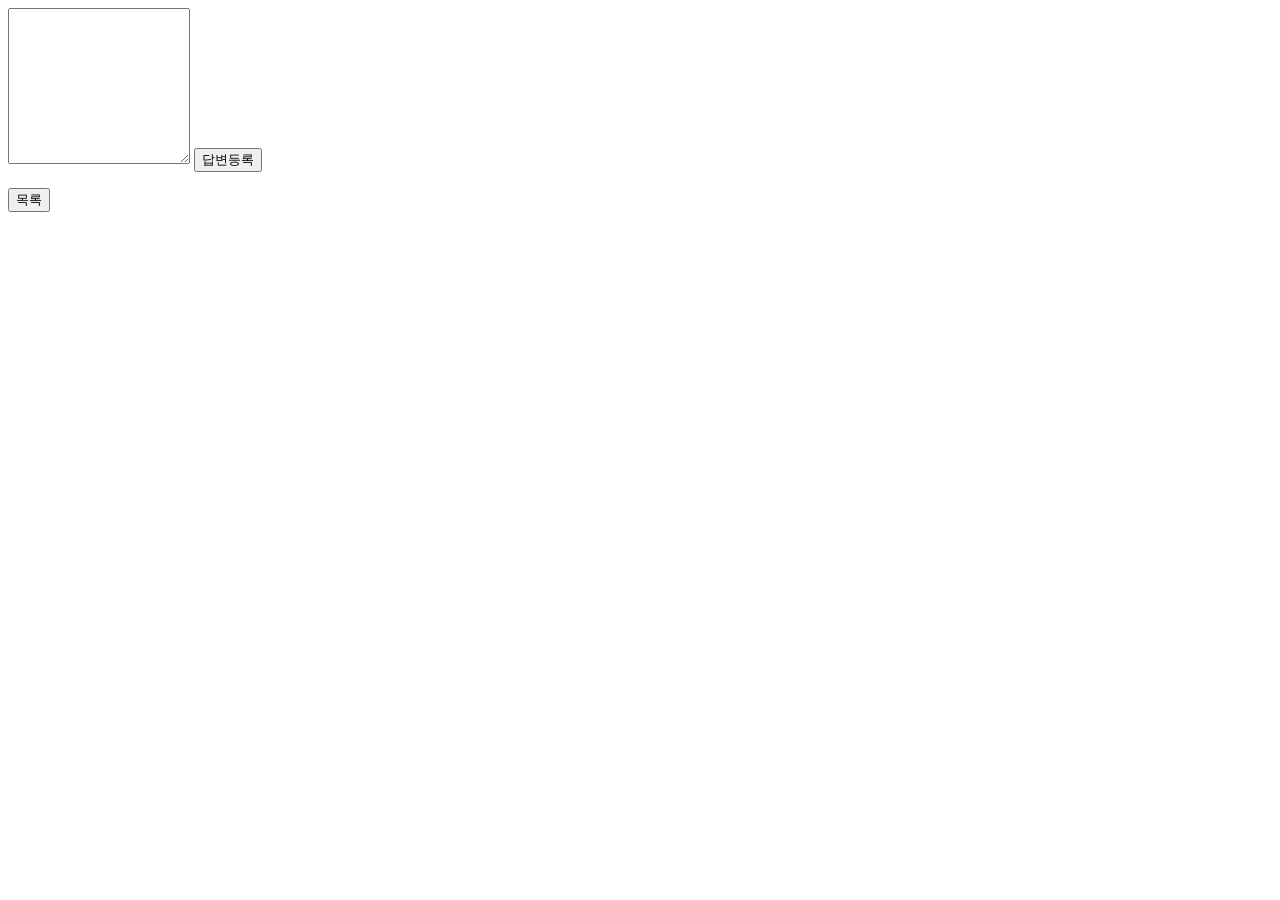
<file: src/main/resources/templates/board_detail.html>
<html layout:decorate="~{layout}">

<div layout:fragment="content" class="container my-3">
	<!-- 질문 -->
	<h2 class="border-bottom py-2" th:text="${board.subject}"></h2>
	<div class="card my-3">
		<div class="card-body">
			<div class="card-text" style="white-space: pre-line;" th:text="${board.content}"></div>
			<div class="d-flex justify-content-end">
				<div class="d-flex justify-content-end">
					<div th:text="${#temporals.format(board.createDate, 'yyyy-MM-dd HH:mm')}"></div>
				</div>
			</div>
		</div>
	</div>
	<!-- 답변의 갯수 표시 -->
    <h5 class="border-bottom my-3 py-2" 
        th:text="|${#lists.size(board.replyList)}개의 답변이 있습니다.|"></h5>
    <!-- 답변 반복 시작 -->
    <div class="card my-3" th:each="reply : ${board.replyList}">
        <div class="card-body">
            <div class="card-text" style="white-space: pre-line;" th:text="${reply.content}"></div>
            <div class="d-flex justify-content-end">
                <div class="badge bg-light text-dark p-2 text-start">
                    <div th:text="${#temporals.format(reply.createDate, 'yyyy-MM-dd HH:mm')}"></div>
                </div>
            </div>
        </div>
    </div>
    <!-- 답변 반복 끝  -->
    <!-- 답변 작성 -->
    <form th:action="@{|/reply/create/${board.id}|}" th:object="${replyForm}" method="post" class="my-3">
        <div th:replace="~{form_errors :: formErrorsFragment}"></div>
        <textarea th:field="*{content}" rows="10" class="form-control"></textarea>
        <input type="submit" value="답변등록" class="btn btn-primary my-2">
    </form>
    <button class="btn btn-primary my-2 left" onclick="location.href='/board/list'">목록</button>
</div>
</html>
</file>
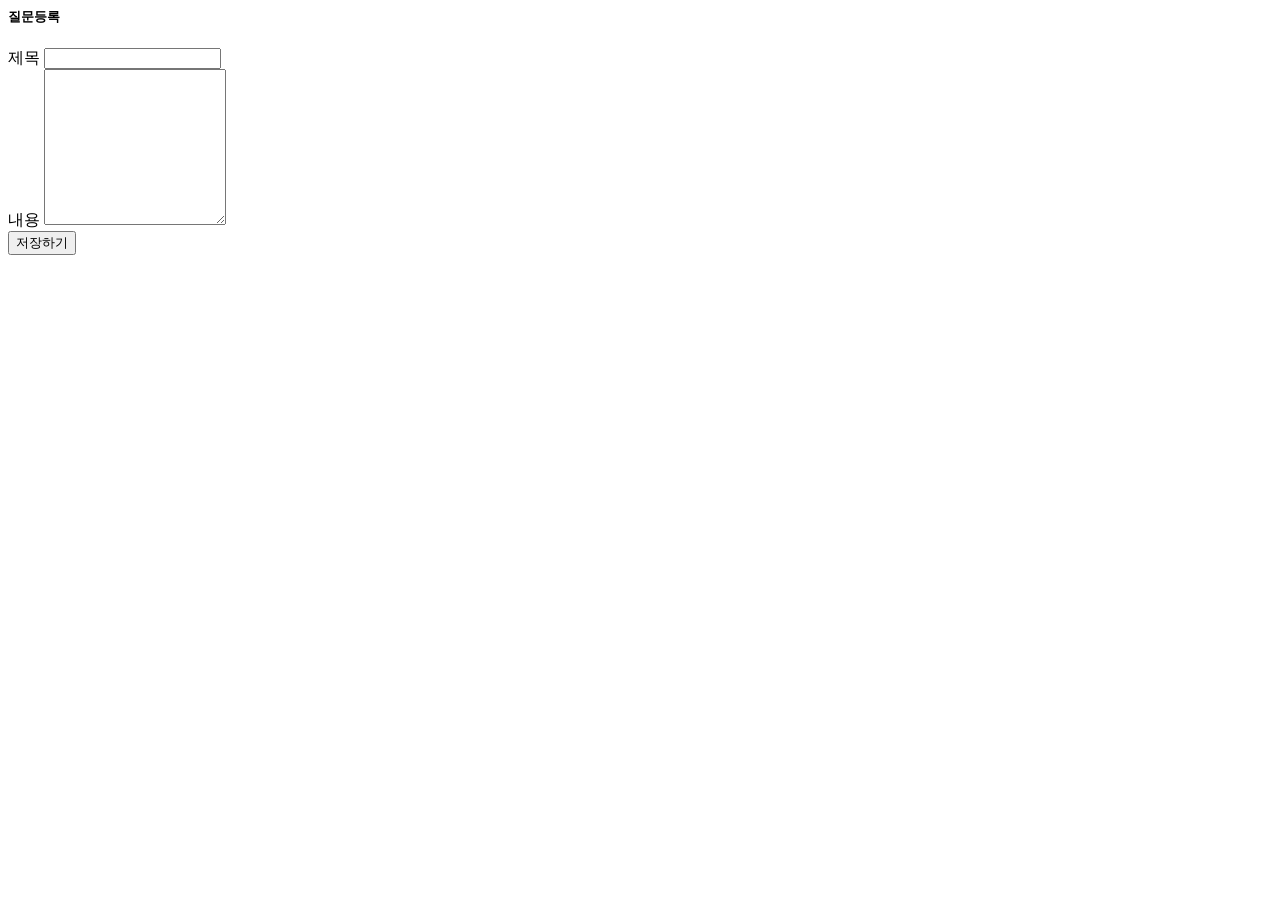
<file: src/main/resources/templates/board_form.html>
<html layout:decorate="~{layout}">
<div layout:fragment="content" class="container">
    <h5 class="my-3 border-bottom pb-2">질문등록</h5>
    <form th:action="@{/board/create}" th:object="${boardForm}" method="post">
        <div th:replace="~{form_errors :: formErrorsFragment}"></div>
        <div class="mb-3">
            <label for="subject" class="form-label">제목</label>
            <input type="text" th:field="*{subject}" class="form-control">
        </div>
        <div class="mb-3">
            <label for="content" class="form-label">내용</label>
            <textarea th:field="*{content}" class="form-control" rows="10"></textarea>
        </div>
        <input type="submit" value="저장하기" class="btn btn-primary my-2">
    </form>
</div>
</html>
</file>
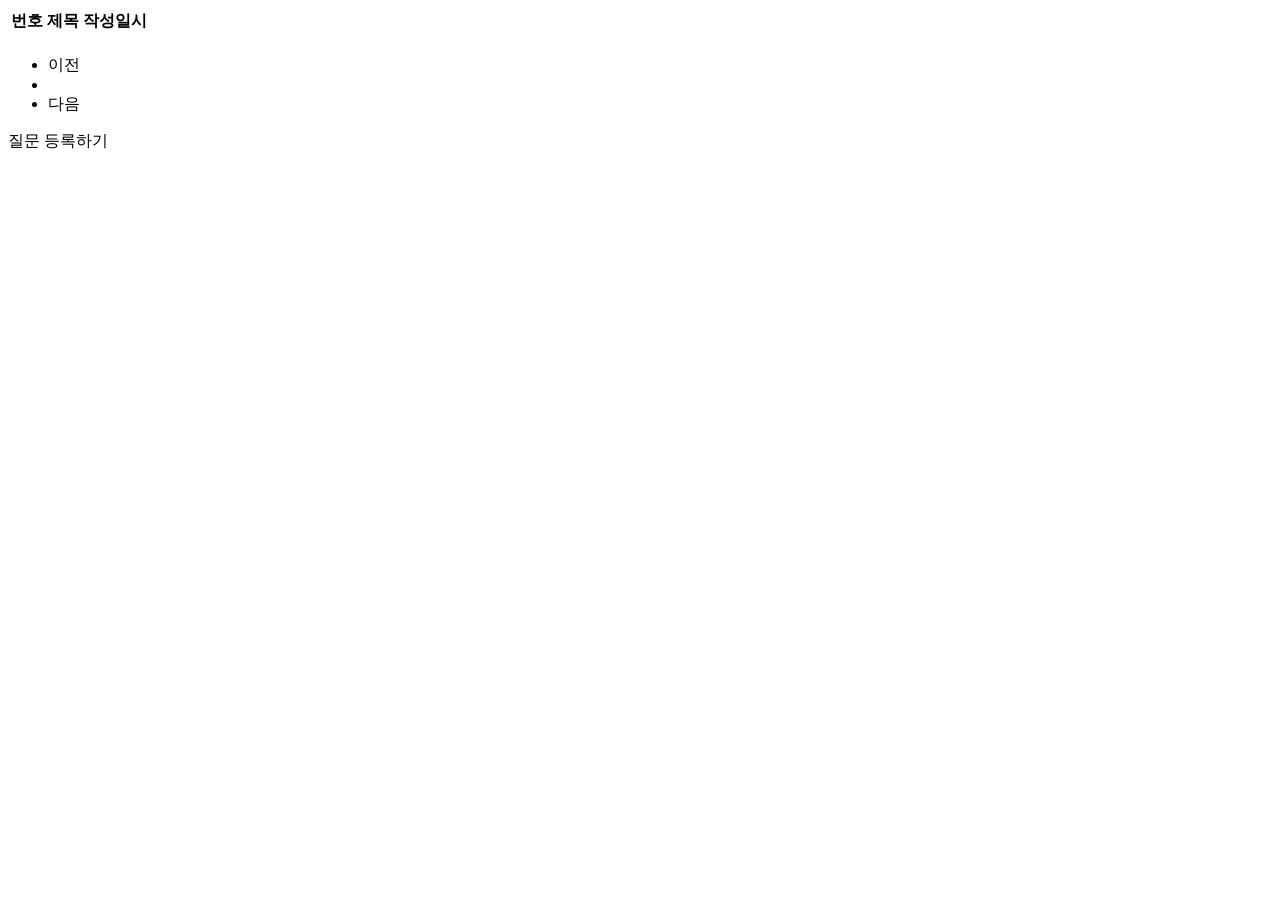
<file: src/main/resources/templates/board_list.html>
<html layout:decorate="~{layout}">
<div layout:fragment="content" class="container my-3">
	<table class="table">
    	<thead class="table-dark">
      		<tr>
				<th>번호</th>
            	<th>제목</th>
            	<th>작성일시</th>
        	</tr>
    	</thead>
    	<tbody>
        	<tr th:each="board, loop : ${paging}">
				<td th:text="${paging.getTotalElements - (paging.number * paging.size) - loop.index}"></td>
            	<td>
                	<a th:href="@{|/board/detail/${board.id}|}" th:text="${board.subject}"></a>
                	<span class="text-danger small ms-2"
                        th:if="${#lists.size(board.replyList) > 0}" 
                        th:text="${#lists.size(board.replyList)}">
                    </span>
            	</td>
            	<td th:text="${#temporals.format(board.createDate,'yyyy-MM-dd HH:mm')}"></td>
        	</tr>
    	</tbody>
	</table>
	<!-- 페이징처리 시작 -->
    <div th:if="${!paging.isEmpty()}">
        <ul class="pagination justify-content-center">
            <li class="page-item" th:classappend="${!paging.hasPrevious} ? 'disabled'">
                <a class="page-link"
                    th:href="@{|?page=${paging.number-1}|}">
                    <span>이전</span>
                </a>
            </li>
            <li th:each="page: ${#numbers.sequence(0, paging.totalPages-1)}" th:if="${page >= paging.number-5 and page <= paging.number+5}"
                th:classappend="${page == paging.number} ? 'active'" 
                class="page-item">
                <a th:text="${page}" class="page-link" th:href="@{|?page=${page}|}"></a>
            </li>
            <li class="page-item" th:classappend="${!paging.hasNext} ? 'disabled'">
                <a class="page-link" th:href="@{|?page=${paging.number+1}|}">
                    <span>다음</span>
                </a>
            </li>
        </ul>
    </div>
    <!-- 페이징처리 끝 -->
	<a th:href="@{/board/create}" class="btn btn-primary">질문 등록하기</a>
</div>
</html>
</file>
